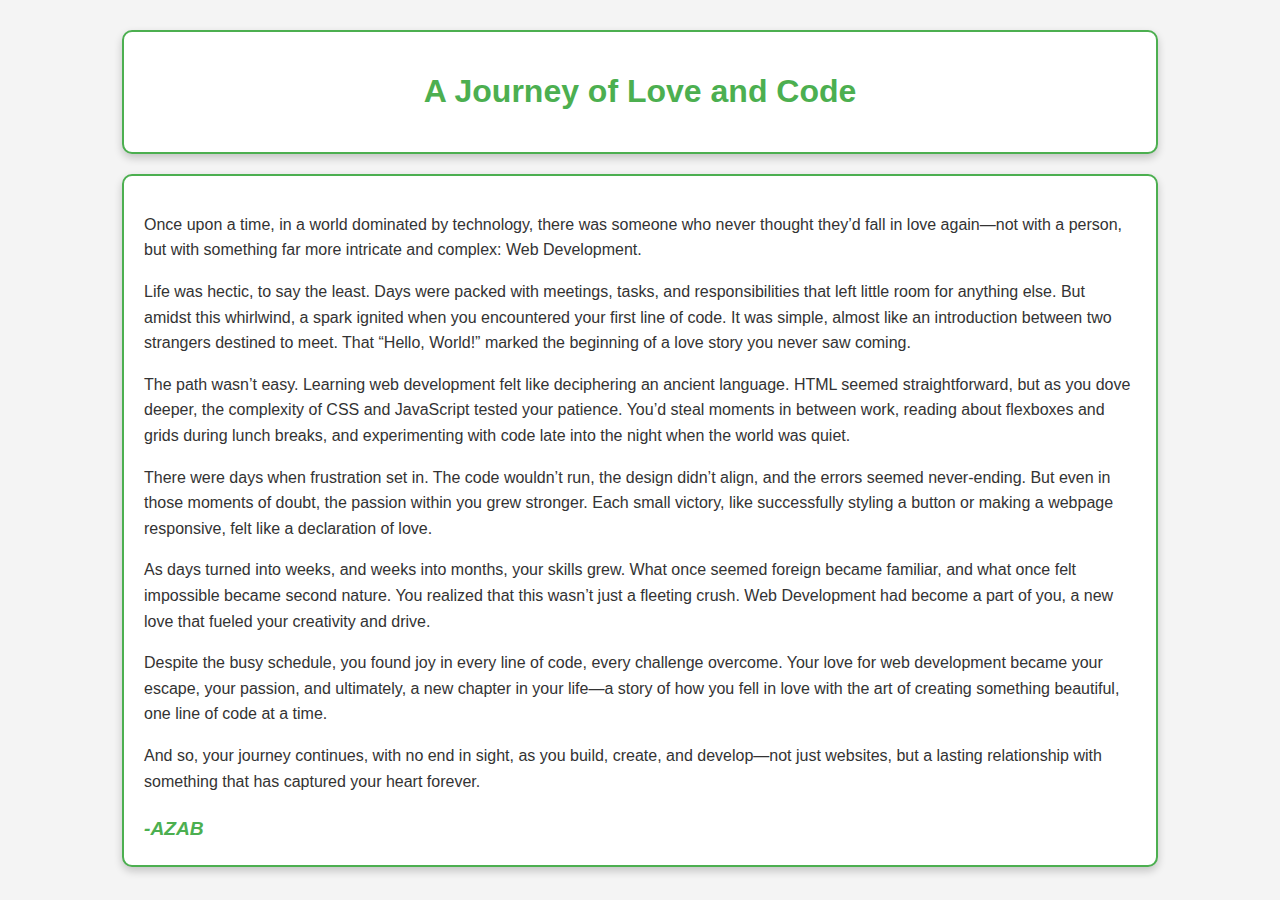
<file: index.html>
<!DOCTYPE html>
<html lang="en">
<head>
    <meta charset="UTF-8">
    <meta name="viewport" content="width=device-width, initial-scale=1.0">
    <title>Love Story - Web Development</title>
    <link rel="stylesheet" href="styles.css">
</head>
<body>
    <div class="box">
        <h1>A Journey of Love and Code</h1>
        
    </div>

    <div class="box">
        <p>Once upon a time, in a world dominated by technology, there was someone who never thought they’d fall in love again—not with a person, but with something far more intricate and complex: Web Development.</p>
        <p>Life was hectic, to say the least. Days were packed with meetings, tasks, and responsibilities that left little room for anything else. But amidst this whirlwind, a spark ignited when you encountered your first line of code. It was simple, almost like an introduction between two strangers destined to meet. That “Hello, World!” marked the beginning of a love story you never saw coming.</p>
        <p>The path wasn’t easy. Learning web development felt like deciphering an ancient language. HTML seemed straightforward, but as you dove deeper, the complexity of CSS and JavaScript tested your patience. You’d steal moments in between work, reading about flexboxes and grids during lunch breaks, and experimenting with code late into the night when the world was quiet.</p>
        <p>There were days when frustration set in. The code wouldn’t run, the design didn’t align, and the errors seemed never-ending. But even in those moments of doubt, the passion within you grew stronger. Each small victory, like successfully styling a button or making a webpage responsive, felt like a declaration of love.</p>
        <p>As days turned into weeks, and weeks into months, your skills grew. What once seemed foreign became familiar, and what once felt impossible became second nature. You realized that this wasn’t just a fleeting crush. Web Development had become a part of you, a new love that fueled your creativity and drive.</p>
        <p>Despite the busy schedule, you found joy in every line of code, every challenge overcome. Your love for web development became your escape, your passion, and ultimately, a new chapter in your life—a story of how you fell in love with the art of creating something beautiful, one line of code at a time.</p>
        <p>And so, your journey continues, with no end in sight, as you build, create, and develop—not just websites, but a lasting relationship with something that has captured your heart forever.</p>
        <p class="signature"><strong>-AZAB</strong></p>
    </div>
</body>
</html>
</file>
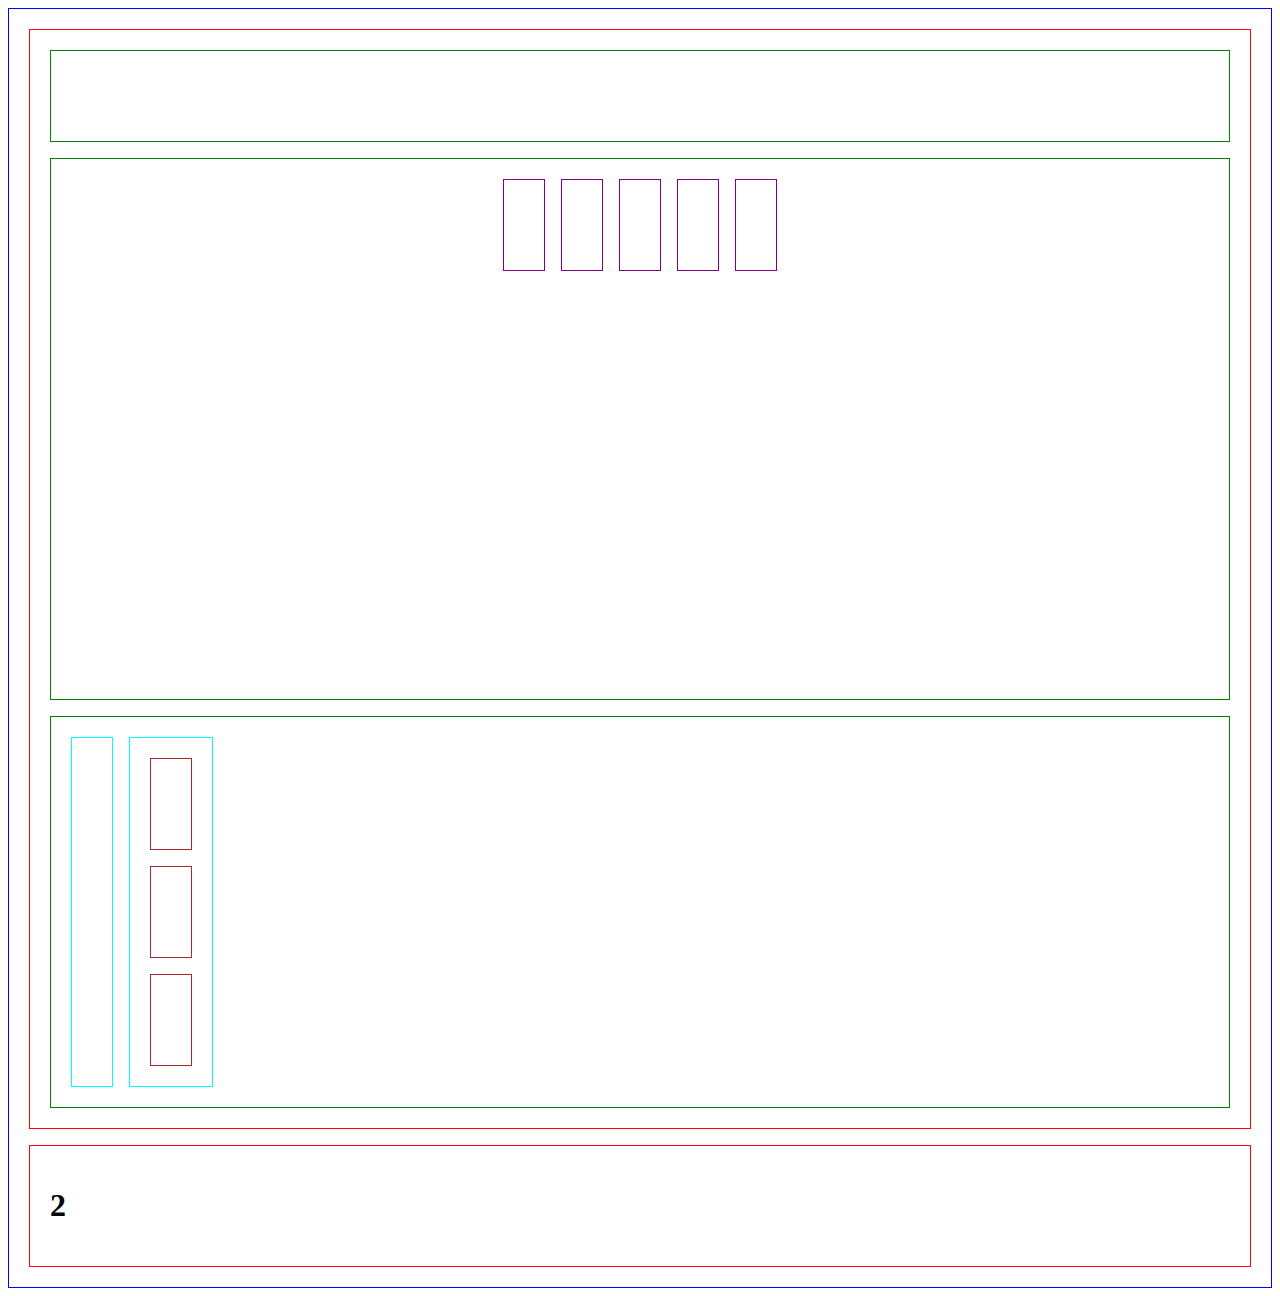
<file: flex.html>
<!DOCTYPE html>
<html lang="en">
<head>
    <meta charset="UTF-8">
    <meta name="viewport" content="width=device-width, initial-scale=1.0">
    <title>Flex Pages</title>
    <style>
        .box {
            border: 1px solid rgb(255, 0, 0);
            min-height: 50px;
            padding: 20px;
      }
    </style>
</head>
<body>
    <div class="box" style="display: flex; flex-direction: column; border-color: blue ; gap: 16px;">
        <div class="box" style="border-color: red; display: flex; flex-direction: column; gap: 16px;" >
            <div class="box" style="border-color: green; "></div>
            <div class="box" style="border-color: green; display: flex; flex-direction: row; flex-wrap: wrap; gap: 16px; justify-content: center; height: 500px; align-items: baseline;">
                <div class="box" style="border-color: purple;"></div>
                <div class="box" style="border-color: purple;"></div>
                <div class="box" style="border-color: purple;"></div>
                <div class="box" style="border-color: purple;"></div>
                <div class="box" style="border-color: purple;"></div>
            </div>
            <div class="box" style="border-color: green; display: flex; flex-direction: row; flex-wrap: wrap; gap: 16px; ">
                <div class="box" style="border-color: cyan;"></div>
                <div class="box" style="border-color: cyan; display: flex; flex-direction: column; gap: 16px;">
                    <div class="box" style="border-color: brown;"></div>
                    <div class="box" style="border-color: brown;"></div>
                    <div class="box" style="border-color: brown;"></div>
                </div>
            </div>
        </div>
        <div class="box" style="border-color: red;"><h1>2</h1></div>
    </div>
</body>
</html>
</file>
<file: styles.css>
body {
    font-family: Arial, sans-serif;
    background-color: #f4f4f4;
    margin: 0;
    padding: 20px;
    display: flex;
    flex-direction: column;
    align-items: center;
}

.box {
    background-color: #ffffff;
    border: 2px solid #4CAF50;
    padding: 20px;
    margin: 10px;
    width: 80%;
    box-shadow: 0 4px 8px rgba(0, 0, 0, 0.2);
    border-radius: 10px;
}

h1 {
    color: #4CAF50;
    text-align: center;
}

p {
    color: #333;
    line-height: 1.6;
}

.signature {
    text-align: left;
    margin-top: 20px;
    font-style: italic;
    color: #4CAF50;
    font-size: 1.2em;
    margin-bottom: 0;
}
</file>
